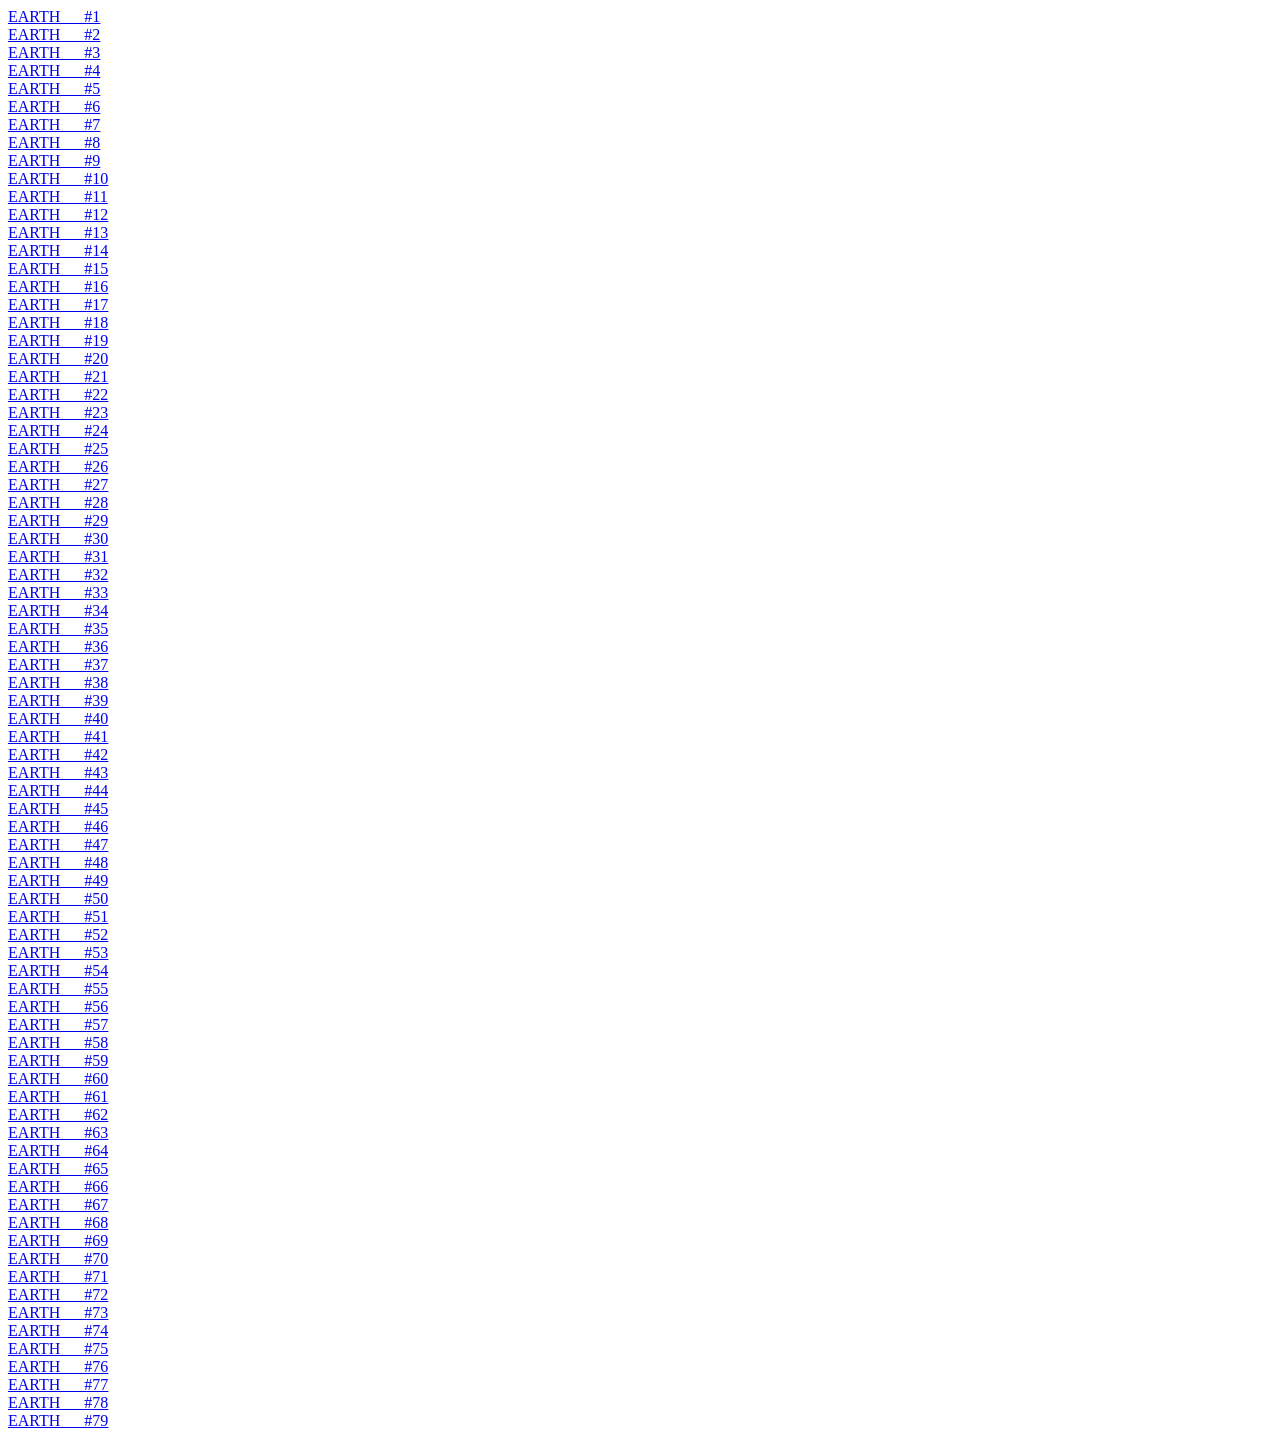
<file: hey/iphone/index.html>
<!doctype html>
<!--[if lte IE 8]>     <html class="ie ie8" lang="en"> <![endif]-->
<!--[if IE]>       <html class="ie" lang="en"> <![endif]-->
<!--[if !IE]><!--> <html class="not_ie" lang="en"> <!--<![endif]-->
<head>
	<meta http-equiv="Content-Type" content="text/html; charset=utf-8">
	<meta http-equiv="X-UA-Compatible" content="IE=edge" />

    <title>HELLO IPHONE</title>

    <!-- <link rel="shortcut icon" href="assets/img/favicon.ico" />
    <link rel="apple-touch-icon" href="assets/img/apple-touch-icon.png" /> -->

    <meta name="viewport" content="width=device-width, user-scalable=yes, initial-scale=1" />
</head>

<body>
	<div id="master">

		<a href="img/12171880026_a22d58aa8c_o.jpg">EARTH___#1</a><br />
		<a href="img/14058242287_80d241262b_o.jpg">EARTH___#2</a><br />
		<a href="img/20141102_TheWorld_Dubai.jpg">EARTH___#3</a><br />
		<a href="img/4corners.jpg">EARTH___#4</a><br />
		<a href="img/680677main1_Isaac.A2012237.1520.250m-673.jpg">EARTH___#5</a><br />
		<a href="img/King-Abdullah-Petroleum-Studies-and-Research-Center.jpg">EARTH___#6</a><br />
		<a href="img/WorldView-3 Satellite Image Airport Mapping.jpg">EARTH___#7</a><br />
		<a href="img/burningman_09_01_09.jpg">EARTH___#8</a><br />
		<a href="img/geoeye-1-burj-khalifa-dubai.jpg">EARTH___#9</a><br />
		<a href="img/geoeye-1-gobi-desert.jpg">EARTH___#10</a><br />
		<a href="img/geoeye-1-sahara-desert.jpg">EARTH___#11</a><br />
		<a href="img/ikonos-tadco-farms-saudi-arabia.jpg">EARTH___#12</a><br />
		<a href="img/quickbird-iran-tehran-azadi-tower.jpg">EARTH___#13</a><br />
		<a href="img/r1040_39_satellite_image_spot5_2.5m_rub_al_khali_yemen_2003.jpg">EARTH___#14</a><br />
		<a href="img/r1045_39_satellite_image_spot5_2.5m_hadhramaut_yemen_2006.jpg">EARTH___#15</a><br />
		<a href="img/r1050_39_satellite_image_spot5_2.5m_hadhramaut_yemen_2006_1.jpg">EARTH___#16</a><br />
		<a href="img/r1060_39_satellite_image_spot5_2.5m_orange_river_south_africa_2005.jpg">EARTH___#17</a><br />
		<a href="img/r1080_39_satellite_image_spot5_2.5m_darfur_sudan_2006.jpg">EARTH___#18</a><br />
		<a href="img/r1125_39_satellite_image_spot5_25m_arabia_desert_saudi_arabia_2006.jpg">EARTH___#19</a><br />
		<a href="img/r1135_39_satellite_image_spot5_25m_oman_2007.jpg">EARTH___#20</a><br />
		<a href="img/r1140_39_satellite_image_spot5_25m_al_wusta_oman_2007.jpg">EARTH___#21</a><br />
		<a href="img/r1160_39_satellite_image_spot5_25m_umm_al_samim_oman_2003 (1).jpg">EARTH___#22</a><br />
		<a href="img/r1195_39_satellite_image_spot5_2.5m_avhaz_iran_2004.jpg">EARTH___#23</a><br />
		<a href="img/r1215_39_satellite_image_spot5_2.5m_araucania_chile_2006.jpg">EARTH___#24</a><br />
		<a href="img/r1235_39_satellite_image_spot5_2.5m_akchar_mauritania_2004.jpg">EARTH___#25</a><br />
		<a href="img/r1255_39_satellite_image_spot5_2.5m_grand_erg_oriental_algeria_2007.jpg">EARTH___#26</a><br />
		<a href="img/r1270_39_satellite_image_spot5_2.5m_laguna_colorada_bolivia_2004.jpg">EARTH___#27</a><br />
		<a href="img/r1315_39_satellite_image_spot5_2.5m_geba_river_guinea-bissau_2002.jpg">EARTH___#28</a><br />
		<a href="img/r1320_39_satellite_image_spot5_25m_haradh_saudi_arabia_2003.jpg">EARTH___#29</a><br />
		<a href="img/r1385_39_satellite_image_spot5_2.5m_dasht_e_kavir_2006.jpg">EARTH___#30</a><br />
		<a href="img/r1400_39_satellite_image_spot5_2.5m_wadi_rum_jordan_2003.jpg">EARTH___#31</a><br />
		<a href="img/r1460_39_satellite_image_spot5_2.5m_barbuda_2006.jpg">EARTH___#32</a><br />
		<a href="img/r1500_39_satellite_image_spot5_2.5m_dakhla_desert_egypt_2007.jpg">EARTH___#33</a><br />
		<a href="img/r1510_39_satellite_image_spot4_esperance_desert_australia_2001.jpg">EARTH___#34</a><br />
		<a href="img/r1530_39_satellite_image_spot4_10m_sahara_mali_1999.jpg">EARTH___#35</a><br />
		<a href="img/r1545_39_satellite_image_spotmaps_2.5m_mexicali_mexico.jpg">EARTH___#36</a><br />
		<a href="img/r1560_39_satellite_image_spot4_10m_namib_desert_namibia_2000.jpg">EARTH___#37</a><br />
		<a href="img/r1570_39_satellite_image_spot2_20m_rub_al_khali_saudi_arabia_1995-2.jpg">EARTH___#38</a><br />
		<a href="img/r1570_39_satellite_image_spot2_20m_rub_al_khali_saudi_arabia_1995.jpg">EARTH___#39</a><br />
		<a href="img/r1580_39_satellite_image_spot5_5m_grisons_region_switzerland_2004.jpg">EARTH___#40</a><br />
		<a href="img/r1585_39_satellite_image_spot4_10m_maalhosmadulu_atoll_maldives_2000.jpg">EARTH___#41</a><br />
		<a href="img/r1650_39_satellite_image_spot1_20m_tchernobyl_ukraine_1986.jpg">EARTH___#42</a><br />
		<a href="img/r1660_39_satellite_image_spot4_10m_puyehue_volcano_chile_2011.jpg">EARTH___#43</a><br />
		<a href="img/r16680_39_satellite_image_spot6_uluru_australia_2012.jpg">EARTH___#44</a><br />
		<a href="img/r16692_39_satellite_image_spot6_gaborone_bostwana_2012-2.jpg">EARTH___#45</a><br />
		<a href="img/r1675_39_satellite_image_formosat-2_4m_nunavut_canada_2007.jpg">EARTH___#46</a><br />
		<a href="img/r19906_39_satellite_image_spot6_namib_desert_namibia_2013-2.jpg">EARTH___#47</a><br />
		<a href="img/r19961_39_satellite_image_spot6_lakes_ounianga_chad_2013-2-2.jpg">EARTH___#48</a><br />
		<a href="img/r19961_39_satellite_image_spot6_lakes_ounianga_chad_2013-2.jpg">EARTH___#49</a><br />
		<a href="img/r20048_39_satellite_image_spot6_bissagos_guineabissau_2013-2.jpg">EARTH___#50</a><br />
		<a href="img/r2063_39_satellite_image_deimos1_wadi_dawasir_saudi_arabia_2010.jpg">EARTH___#51</a><br />
		<a href="img/r24039_39_satellite_image_spot6_mount_nimba_ivory_coast_guinea_liberia_2013-2.jpg">EARTH___#52</a><br />
		<a href="img/r27098_39_satellite_image_pleiades_venise_italy_20130921-2.jpg">EARTH___#53</a><br />
		<a href="img/r34229_39_satellite_image_spot6_spitzberg_glacier_norway_2013.jpg">EARTH___#54</a><br />
		<a href="img/r4937_39_satellite_image_pleiades_mont-saint-michel_france_2012-2.jpg">EARTH___#55</a><br />
		<a href="img/r495_39_satellite_image_spot5_25m_amsterdam_netherlands_2002.jpg">EARTH___#56</a><br />
		<a href="img/r665_39_satellite_image_spot5_2.5m_sea_of_galilee_israel.jpg">EARTH___#57</a><br />
		<a href="img/r700_39_satellite_image_spot5_2.5m_zagros_mountains_iran_2002.jpg">EARTH___#58</a><br />
		<a href="img/r705_39_satellite_image_spot5_2.5m_mont_stmichel_france_2003.jpg">EARTH___#59</a><br />
		<a href="img/r715_39_satellite_image_spot5_2.5m_chott_melrhir_algeria_2004.jpg">EARTH___#60</a><br />
		<a href="img/r825_39_satellite_image_spot5_2.5m_everglades_national_park_united_states_2006.jpg">EARTH___#61</a><br />
		<a href="img/r855_39_satellite_image_spot5_2.5m_khufra_libya_2002.jpg">EARTH___#62</a><br />
		<a href="img/r860_39_satellite_image_spot5_2.5m_alberta_canada_2005.jpg">EARTH___#63</a><br />
		<a href="img/r870_39_satellite_image_spot5_25m_nazca_lines_peru_2002.jpg">EARTH___#64</a><br />
		<a href="img/r895_39_satellite_image_spot5_2.5m_al_humrah_united_arab_emirates_2003.jpg">EARTH___#65</a><br />
		<a href="img/r915_39_satellite_image_spot5_2.5m_salt_lake_united_states_2007.jpg">EARTH___#66</a><br />
		<a href="img/r920_39_satellite_image_spot5_2.5m_taklamakan_china_2004.jpg">EARTH___#67</a><br />
		<a href="img/r925_39_satellite_image_spot5_25m_arabian_peninsula_saudi_arabia_2006.jpg">EARTH___#68</a><br />
		<a href="img/r930_39_satellite_image_spot5_25m_namib_desert_namibia_2006.jpg">EARTH___#69</a><br />
		<a href="img/r950_39_satellite_image_spot5_2.5m_chott_el_djerid_tunisia_2005.jpg">EARTH___#70</a><br />
		<a href="img/r960_39_satellite_image_spot5_2.5m_vanderkloof_dams_south_africa_2005 (1).jpg">EARTH___#71</a><br />
		<a href="img/r970_39_satellite_image_spot5_2.5m_northern_cape_south_africa_2005-2.jpg">EARTH___#72</a><br />
		<a href="img/r970_39_satellite_image_spot5_2.5m_northern_cape_south_africa_2005.jpg">EARTH___#73</a><br />
		<a href="img/rapideye bahia brazil.jpg">EARTH___#74</a><br />
		<a href="img/satellite-image-kalahari-desert.jpg">EARTH___#75</a><br />
		<a href="img/saudiarabia_etm_2012017_lrg-1.jpg">EARTH___#76</a><br />
		<a href="img/worldview-2-burj-al-arab.jpg">EARTH___#77</a><br />
		<a href="img/worldview-2-burma-rangoon.jpg">EARTH___#78</a><br />
		<a href="img/worldview-2-gulf-of-mexico-clean-up.jpg">EARTH___#79</a><br />

		
	</div>


</body>

</html>
</file>
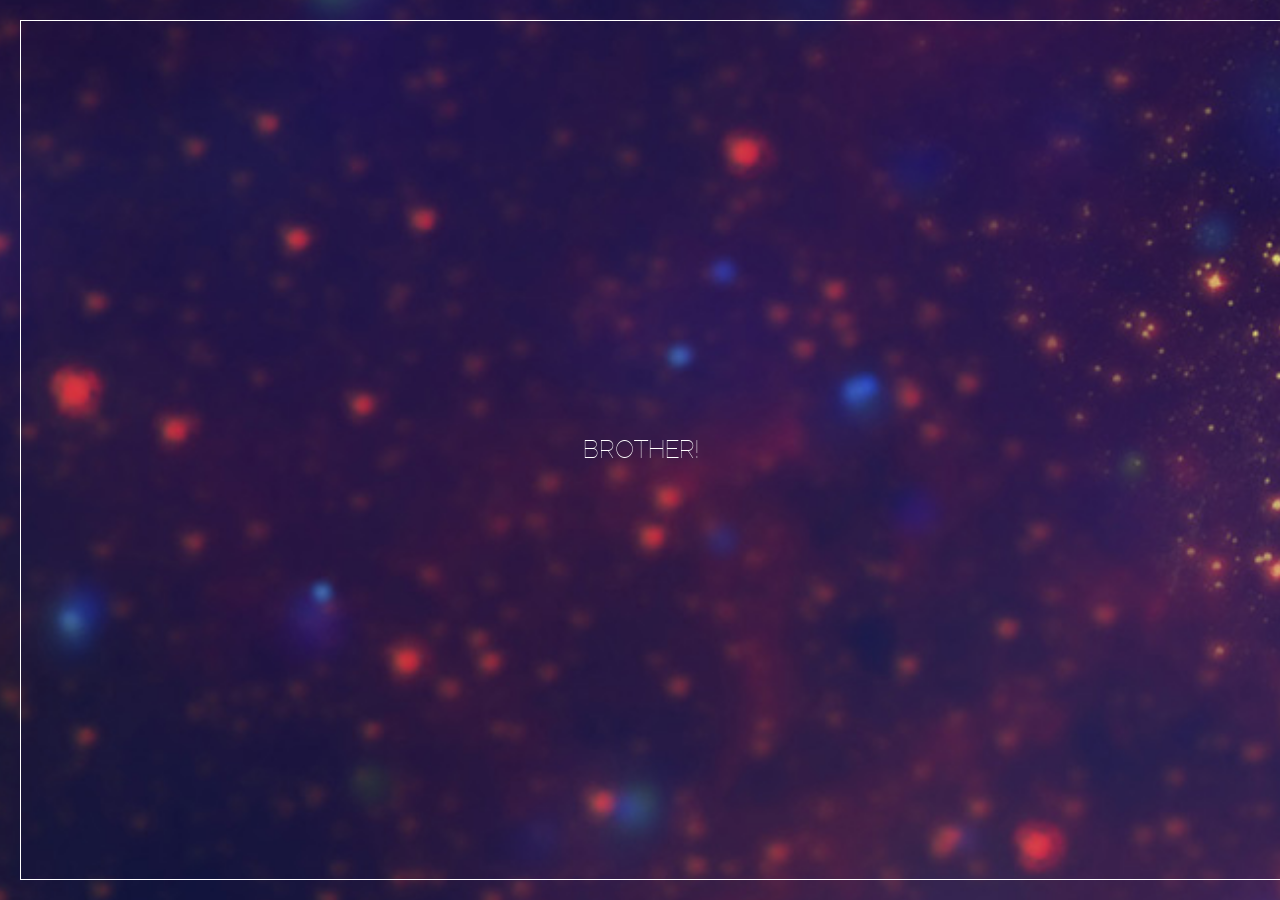
<file: happy/birthday/john/index.html>
﻿<!DOCTYPE html>
<html>
  <head>
    <!-- many thanks to robert w. stewart at torontographic.com for getting me started on the right foot here -->

    <meta content="text/html; charset=utf-8" http-equiv="Content-Type" />
    <meta name="viewport" content="width=device-width, user-scalable=no, initial-scale=1 maximum-scale=1.0" />  

    <title>YOU ARE 18 YEARS OLD HOLY SHIT</title>

    <link href="css/master.css" rel="stylesheet" type="text/css" />


    <script src="js/jquery-1.7.1.min.js" type="text/javascript"></script>
    <script src="js/jquery.parallaxSwipe.js" type="text/javascript"></script>

    <script type="text/javascript">

    var $tehWidth

      $(document).ready(function () {

        $tehWidth = $(window).width();

        

        

        $(document).bind("dragstart", function() { return false; });
       
        $(function() { 
          $("#parallax").parallaxSwipe( { HORIZ: true, LAYER:[.8,4.2], SPEED_SPRING:0.1 });
          // var layerWidth = $('#parallax').parallaxSwipe.getSize();
          var layerWidth = $tehWidth * 10

          $('#parallax .panel').css('width', function(){
            return $tehWidth
          })

          // $('#layer1').css('width',layerWidth);
          $('#layer2').css({
            'width': layerWidth
          })
        });
      });

    </script>
  </head>

  <body>

    <div class="container" id="top" onselectstart="return false;">
      <div id="parallax">

        <div class="panel text1">
          <div class="content">  
            <p>Brother!</p>
          </div>
        </div>

        <div class="panel text2">
          <div class="content">  
            <p>happy <span>birthday!</span></p>
          </div>
        </div>

        <div class="panel text3">
          <div class="content">  
            <p>I'm so very <span>glad</span> you were born</p>
          </div>
        </div>

        <div class="panel text4">
          <div class="content">  
            <p>I hope yours is a most <span>wonderful</span> birthday</p>
          </div>
        </div>

        <div class="panel text5">
          <div class="content">  
            <p>your <span>adventures</span> are just beginning</p>
          </div>
        </div>

        <div class="panel text6">
          <div class="content">  
            <p>they promise to be as daunting as they are <span>rewarding</span></p>
          </div>
        </div>

        <div class="panel text7">
          <div class="content">  
            <p>so I offer again this <span>word</span> of advice:</p>
          </div>
        </div>

        <div class="panel text8">
          <div class="content">  
            <p>who dares, <span>wins</span></p>
          </div>
        </div>

        <div class="panel text9">
          <div class="content">  
            <p>here's to many more, <span>old friend</span></p>
          </div>
        </div>

        <div class="panel text10">
          <div class="content">  
            <p>love, mike</p>
          </div>
        </div>
        
      </div>
    </div>

    <div class="container" onselectstart="return false;">
      <div id="layer2"></div>
    </div>



  </body>
</html>
</file>
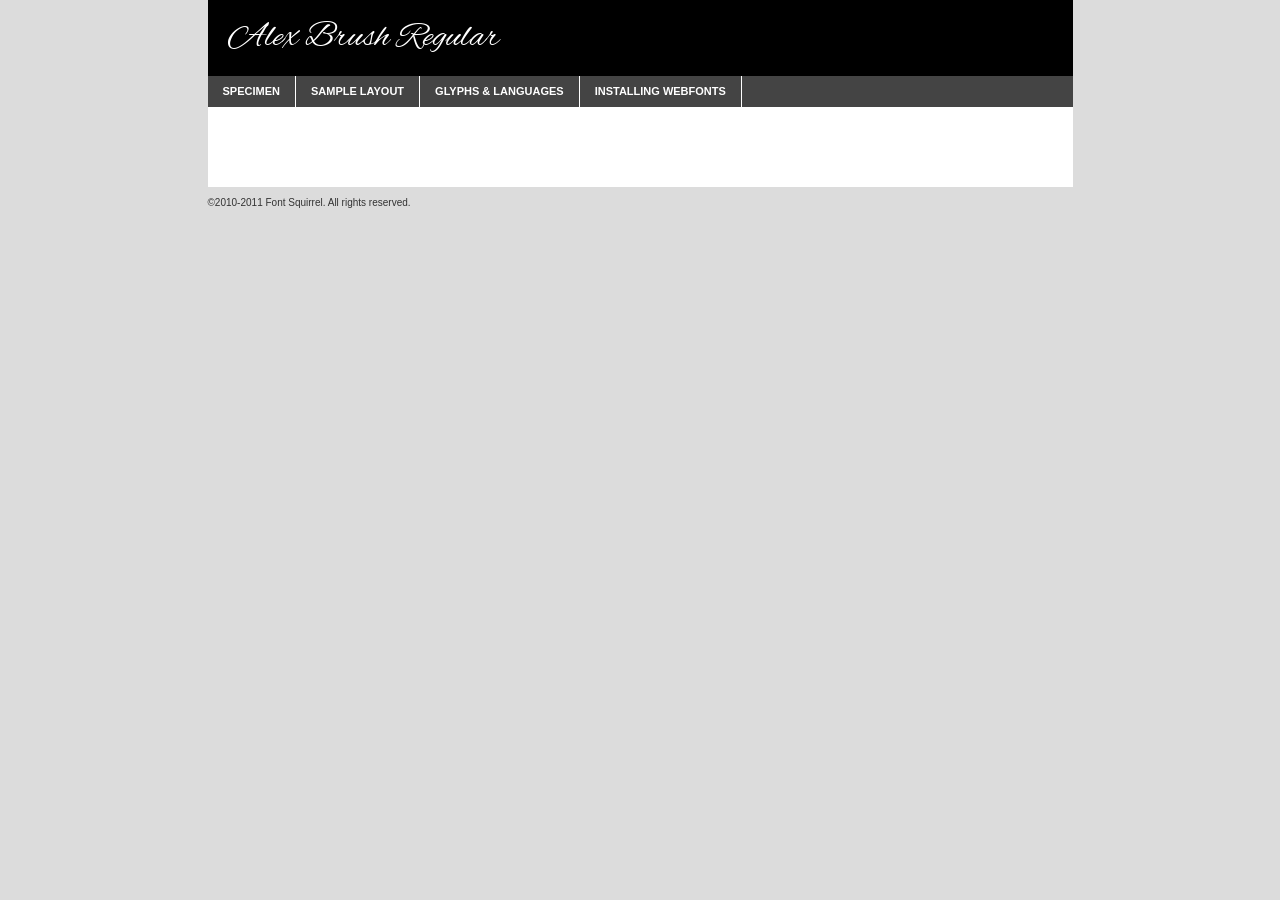
<file: carrier/type/alexbrush/alexbrush-regular-demo.html>
<!DOCTYPE html PUBLIC "-//W3C//DTD XHTML 1.0 Transitional//EN"
	"http://www.w3.org/TR/xhtml1/DTD/xhtml1-transitional.dtd">

<html xmlns="http://www.w3.org/1999/xhtml" xml:lang="en" lang="en">
<head>
	<meta http-equiv="Content-Type" content="text/html; charset=utf-8" />
	<script src="http://ajax.googleapis.com/ajax/libs/jquery/1.7.2/jquery.min.js" type="text/javascript" charset="utf-8"></script>
	<script src="specimen_files/easytabs.js" type="text/javascript" charset="utf-8"></script>
	<link rel="stylesheet" href="specimen_files/specimen_stylesheet.css" type="text/css" charset="utf-8" />
	<link rel="stylesheet" href="stylesheet.css" type="text/css" charset="utf-8" />

	<style type="text/css">
					body{
				font-family: 'alex_brushregular';
							}
		</style>

	<title>Alex Brush Regular Specimen</title>
	
	
	<script type="text/javascript" charset="utf-8">
		$(document).ready(function() {
			$('#container').easyTabs({defaultContent:1});
		});
	</script>
</head>

<body>
<div id="container">
	<div id="header">
		Alex Brush Regular	</div>
	<ul class="tabs">
		<li><a href="#specimen">Specimen</a></li>
		<li><a href="#layout">Sample Layout</a></li>
				<li><a href="#glyphs">Glyphs &amp; Languages</a></li>
		<li><a href="#installing">Installing Webfonts</a></li>
		
	</ul>
	
	<div id="main_content">

		
			<div id="specimen">
		
				<div class="section">
					<div class="grid12 firstcol">
						<div class="huge">AaBb</div>
					</div>
				</div>
		
				<div class="section">
					<div class="glyph_range">A&#x200B;B&#x200b;C&#x200b;D&#x200b;E&#x200b;F&#x200b;G&#x200b;H&#x200b;I&#x200b;J&#x200b;K&#x200b;L&#x200b;M&#x200b;N&#x200b;O&#x200b;P&#x200b;Q&#x200b;R&#x200b;S&#x200b;T&#x200b;U&#x200b;V&#x200b;W&#x200b;X&#x200b;Y&#x200b;Z&#x200b;a&#x200b;b&#x200b;c&#x200b;d&#x200b;e&#x200b;f&#x200b;g&#x200b;h&#x200b;i&#x200b;j&#x200b;k&#x200b;l&#x200b;m&#x200b;n&#x200b;o&#x200b;p&#x200b;q&#x200b;r&#x200b;s&#x200b;t&#x200b;u&#x200b;v&#x200b;w&#x200b;x&#x200b;y&#x200b;z&#x200b;1&#x200b;2&#x200b;3&#x200b;4&#x200b;5&#x200b;6&#x200b;7&#x200b;8&#x200b;9&#x200b;0&#x200b;&amp;&#x200b;.&#x200b;,&#x200b;?&#x200b;!&#x200b;&#64;&#x200b;(&#x200b;)&#x200b;#&#x200b;$&#x200b;%&#x200b;*&#x200b;+&#x200b;-&#x200b;=&#x200b;:&#x200b;;</div>
				</div>
				<div class="section">
					<div class="grid12 firstcol">
						<table class="sample_table">
							<tr><td>10</td><td class="size10">abcdefghijklmnopqrstuvwxyzABCDEFGHIJKLMNOPQRSTUVWXYZ0123456789abcdefghijklmnopqrstuvwxyzABCDEFGHIJKLMNOPQRSTUVWXYZ0123456789abcdefghijklmnopqrstuvwxyzABCDEFGHIJKLMNOPQRSTUVWXYZ</td></tr>
							<tr><td>11</td><td class="size11">abcdefghijklmnopqrstuvwxyzABCDEFGHIJKLMNOPQRSTUVWXYZ0123456789abcdefghijklmnopqrstuvwxyzABCDEFGHIJKLMNOPQRSTUVWXYZ0123456789abcdefghijklmnopqrstuvwxyzABCDEFGHIJKLMNOPQRSTUVWXYZ</td></tr>
							<tr><td>12</td><td class="size12">abcdefghijklmnopqrstuvwxyzABCDEFGHIJKLMNOPQRSTUVWXYZ0123456789abcdefghijklmnopqrstuvwxyzABCDEFGHIJKLMNOPQRSTUVWXYZ0123456789abcdefghijklmnopqrstuvwxyzABCDEFGHIJKLMNOPQRSTUVWXYZ</td></tr>
							<tr><td>13</td><td class="size13">abcdefghijklmnopqrstuvwxyzABCDEFGHIJKLMNOPQRSTUVWXYZ0123456789abcdefghijklmnopqrstuvwxyzABCDEFGHIJKLMNOPQRSTUVWXYZ0123456789abcdefghijklmnopqrstuvwxyzABCDEFGHIJKLMNOPQRSTUVWXYZ</td></tr>
							<tr><td>14</td><td class="size14">abcdefghijklmnopqrstuvwxyzABCDEFGHIJKLMNOPQRSTUVWXYZ0123456789abcdefghijklmnopqrstuvwxyzABCDEFGHIJKLMNOPQRSTUVWXYZ0123456789abcdefghijklmnopqrstuvwxyzABCDEFGHIJKLMNOPQRSTUVWXYZ</td></tr>
							<tr><td>16</td><td class="size16">abcdefghijklmnopqrstuvwxyzABCDEFGHIJKLMNOPQRSTUVWXYZ0123456789abcdefghijklmnopqrstuvwxyzABCDEFGHIJKLMNOPQRSTUVWXYZ</td></tr>
							<tr><td>18</td><td class="size18">abcdefghijklmnopqrstuvwxyzABCDEFGHIJKLMNOPQRSTUVWXYZ0123456789abcdefghijklmnopqrstuvwxyzABCDEFGHIJKLMNOPQRSTUVWXYZ</td></tr>
							<tr><td>20</td><td class="size20">abcdefghijklmnopqrstuvwxyzABCDEFGHIJKLMNOPQRSTUVWXYZ0123456789abcdefghijklmnopqrstuvwxyzABCDEFGHIJKLMNOPQRSTUVWXYZ</td></tr>
							<tr><td>24</td><td class="size24">abcdefghijklmnopqrstuvwxyzABCDEFGHIJKLMNOPQRSTUVWXYZ0123456789abcdefghijklmnopqrstuvwxyzABCDEFGHIJKLMNOPQRSTUVWXYZ</td></tr>
							<tr><td>30</td><td class="size30">abcdefghijklmnopqrstuvwxyzABCDEFGHIJKLMNOPQRSTUVWXYZ0123456789abcdefghijklmnopqrstuvwxyzABCDEFGHIJKLMNOPQRSTUVWXYZ</td></tr>
							<tr><td>36</td><td class="size36">abcdefghijklmnopqrstuvwxyzABCDEFGHIJKLMNOPQRSTUVWXYZ0123456789abcdefghijklmnopqrstuvwxyzABCDEFGHIJKLMNOPQRSTUVWXYZ</td></tr>
							<tr><td>48</td><td class="size48">abcdefghijklmnopqrstuvwxyzABCDEFGHIJKLMNOPQRSTUVWXYZ0123456789abcdefghijklmnopqrstuvwxyzABCDEFGHIJKLMNOPQRSTUVWXYZ</td></tr>
							<tr><td>60</td><td class="size60">abcdefghijklmnopqrstuvwxyzABCDEFGHIJKLMNOPQRSTUVWXYZ0123456789abcdefghijklmnopqrstuvwxyzABCDEFGHIJKLMNOPQRSTUVWXYZ</td></tr>
							<tr><td>72</td><td class="size72">abcdefghijklmnopqrstuvwxyzABCDEFGHIJKLMNOPQRSTUVWXYZ0123456789abcdefghijklmnopqrstuvwxyzABCDEFGHIJKLMNOPQRSTUVWXYZ</td></tr>
							<tr><td>90</td><td class="size90">abcdefghijklmnopqrstuvwxyzABCDEFGHIJKLMNOPQRSTUVWXYZ0123456789abcdefghijklmnopqrstuvwxyzABCDEFGHIJKLMNOPQRSTUVWXYZ</td></tr>
						</table>
				
					</div>
			
				</div>
		
		
		
								<div class="section" id="bodycomparison">


										<div id="xheight">
				<div class="fontbody">&#xE000;&#xE000;&#xE000;&#xE000;&#xE000;&#xE000;&#xE000;&#xE000;&#xE000;&#xE000;&#xE000;&#xE000;&#xE000;&#xE000;&#xE000;&#xE000;&#xE000;&#xE000;&#xE000;&#xE000;&#xE000;&#xE000;&#xE000;&#xE000;&#xE000;&#xE000;&#xE000;&#xE000;&#xE000;&#xE000;&#xE000;&#xE000;&#xE000;&#xE000;&#xE000;&#xE000;&#xE000;&#xE000;&#xE000;&#xE000;&#xE000;&#xE000;&#xE000;&#xE000;&#xE000;&#xE000;&#xE000;&#xE000;&#xE000;&#xE000;&#xE000;&#xE000;&#xE000;&#xE000;&#xE000;&#xE000;&#xE000;&#xE000;&#xE000;&#xE000;&#xE000;&#xE000;&#xE000;&#xE000;&#xE000;&#xE000;&#xE000;&#xE000;&#xE000;&#xE000;&#xE000;&#xE000;&#xE000;&#xE000;&#xE000;&#xE000;&#xE000;&#xE000;&#xE000;&#xE000;&#xE000;&#xE000;&#xE000;&#xE000;&#xE000;&#xE000;&#xE000;&#xE000;&#xE000;&#xE000;&#xE000;&#xE000;&#xE000;&#xE000;&#xE000;&#xE000;&#xE000;&#xE000;&#xE000;body</div><div class="arialbody">body</div><div class="verdanabody">body</div><div class="georgiabody">body</div></div>
										<div class="fontbody" style="z-index:1">
											body<span>Alex Brush Regular</span>
										</div>
										<div class="arialbody" style="z-index:1">
											body<span>Arial</span>
										</div>
										<div class="verdanabody" style="z-index:1">
											body<span>Verdana</span>
										</div>
										<div class="georgiabody" style="z-index:1">
											body<span>Georgia</span>
										</div>



								</div>
		
		
				<div class="section psample psample_row1" id="">
					
					<div class="grid2 firstcol">
						<p class="size10"><span>10.</span>Aenean lacinia bibendum nulla sed consectetur. Fusce dapibus, tellus ac cursus commodo, tortor mauris condimentum nibh, ut fermentum massa justo sit amet risus. Nullam id dolor id nibh ultricies vehicula ut id elit. Cum sociis natoque penatibus et magnis dis parturient montes, nascetur ridiculus mus. Nulla vitae elit libero, a pharetra augue.</p>
			
					</div>
					<div class="grid3">
						<p class="size11"><span>11.</span>Aenean lacinia bibendum nulla sed consectetur. Fusce dapibus, tellus ac cursus commodo, tortor mauris condimentum nibh, ut fermentum massa justo sit amet risus. Nullam id dolor id nibh ultricies vehicula ut id elit. Cum sociis natoque penatibus et magnis dis parturient montes, nascetur ridiculus mus. Nulla vitae elit libero, a pharetra augue.</p>
			
					</div>
					<div class="grid3">
						<p class="size12"><span>12.</span>Aenean lacinia bibendum nulla sed consectetur. Fusce dapibus, tellus ac cursus commodo, tortor mauris condimentum nibh, ut fermentum massa justo sit amet risus. Nullam id dolor id nibh ultricies vehicula ut id elit. Cum sociis natoque penatibus et magnis dis parturient montes, nascetur ridiculus mus. Nulla vitae elit libero, a pharetra augue.</p>
			
					</div>
					<div class="grid4">
						<p class="size13"><span>13.</span>Aenean lacinia bibendum nulla sed consectetur. Fusce dapibus, tellus ac cursus commodo, tortor mauris condimentum nibh, ut fermentum massa justo sit amet risus. Nullam id dolor id nibh ultricies vehicula ut id elit. Cum sociis natoque penatibus et magnis dis parturient montes, nascetur ridiculus mus. Nulla vitae elit libero, a pharetra augue.</p>
			
					</div>
					<div class="white_blend"></div>
					
				</div>
				<div class="section psample psample_row2" id="">
					<div class="grid3 firstcol">
						<p class="size14"><span>14.</span>Aenean lacinia bibendum nulla sed consectetur. Fusce dapibus, tellus ac cursus commodo, tortor mauris condimentum nibh, ut fermentum massa justo sit amet risus. Nullam id dolor id nibh ultricies vehicula ut id elit. Cum sociis natoque penatibus et magnis dis parturient montes, nascetur ridiculus mus. Nulla vitae elit libero, a pharetra augue.</p>
			
					</div>
					<div class="grid4">
						<p class="size16"><span>16.</span>Aenean lacinia bibendum nulla sed consectetur. Fusce dapibus, tellus ac cursus commodo, tortor mauris condimentum nibh, ut fermentum massa justo sit amet risus. Nullam id dolor id nibh ultricies vehicula ut id elit. Cum sociis natoque penatibus et magnis dis parturient montes, nascetur ridiculus mus. Nulla vitae elit libero, a pharetra augue.</p>
			
					</div>
					<div class="grid5">
						<p class="size18"><span>18.</span>Aenean lacinia bibendum nulla sed consectetur. Fusce dapibus, tellus ac cursus commodo, tortor mauris condimentum nibh, ut fermentum massa justo sit amet risus. Nullam id dolor id nibh ultricies vehicula ut id elit. Cum sociis natoque penatibus et magnis dis parturient montes, nascetur ridiculus mus. Nulla vitae elit libero, a pharetra augue.</p>
			
					</div>

					<div class="white_blend"></div>

				</div>
				
				<div class="section psample psample_row3" id="">
					<div class="grid5 firstcol">
						<p class="size20"><span>20.</span>Aenean lacinia bibendum nulla sed consectetur. Fusce dapibus, tellus ac cursus commodo, tortor mauris condimentum nibh, ut fermentum massa justo sit amet risus. Nullam id dolor id nibh ultricies vehicula ut id elit. Cum sociis natoque penatibus et magnis dis parturient montes, nascetur ridiculus mus. Nulla vitae elit libero, a pharetra augue.</p>
					</div>
					<div class="grid7">
						<p class="size24"><span>24.</span>Aenean lacinia bibendum nulla sed consectetur. Fusce dapibus, tellus ac cursus commodo, tortor mauris condimentum nibh, ut fermentum massa justo sit amet risus. Nullam id dolor id nibh ultricies vehicula ut id elit. Cum sociis natoque penatibus et magnis dis parturient montes, nascetur ridiculus mus. Nulla vitae elit libero, a pharetra augue.</p>
					</div>
					
					<div class="white_blend"></div>
					
				</div>
				
				<div class="section psample psample_row4" id="">
					<div class="grid12 firstcol">
						<p class="size30"><span>30.</span>Aenean lacinia bibendum nulla sed consectetur. Fusce dapibus, tellus ac cursus commodo, tortor mauris condimentum nibh, ut fermentum massa justo sit amet risus. Nullam id dolor id nibh ultricies vehicula ut id elit. Cum sociis natoque penatibus et magnis dis parturient montes, nascetur ridiculus mus. Nulla vitae elit libero, a pharetra augue.</p>
					</div>
					<div class="white_blend"></div>
					
				</div>
				
				
				
				<div class="section psample psample_row1 fullreverse">
					<div class="grid2 firstcol">
						<p class="size10"><span>10.</span>Aenean lacinia bibendum nulla sed consectetur. Fusce dapibus, tellus ac cursus commodo, tortor mauris condimentum nibh, ut fermentum massa justo sit amet risus. Nullam id dolor id nibh ultricies vehicula ut id elit. Cum sociis natoque penatibus et magnis dis parturient montes, nascetur ridiculus mus. Nulla vitae elit libero, a pharetra augue.</p>
			
					</div>
					<div class="grid3">
						<p class="size11"><span>11.</span>Aenean lacinia bibendum nulla sed consectetur. Fusce dapibus, tellus ac cursus commodo, tortor mauris condimentum nibh, ut fermentum massa justo sit amet risus. Nullam id dolor id nibh ultricies vehicula ut id elit. Cum sociis natoque penatibus et magnis dis parturient montes, nascetur ridiculus mus. Nulla vitae elit libero, a pharetra augue.</p>
			
					</div>
					<div class="grid3">
						<p class="size12"><span>12.</span>Aenean lacinia bibendum nulla sed consectetur. Fusce dapibus, tellus ac cursus commodo, tortor mauris condimentum nibh, ut fermentum massa justo sit amet risus. Nullam id dolor id nibh ultricies vehicula ut id elit. Cum sociis natoque penatibus et magnis dis parturient montes, nascetur ridiculus mus. Nulla vitae elit libero, a pharetra augue.</p>
			
					</div>
					<div class="grid4">
						<p class="size13"><span>13.</span>Aenean lacinia bibendum nulla sed consectetur. Fusce dapibus, tellus ac cursus commodo, tortor mauris condimentum nibh, ut fermentum massa justo sit amet risus. Nullam id dolor id nibh ultricies vehicula ut id elit. Cum sociis natoque penatibus et magnis dis parturient montes, nascetur ridiculus mus. Nulla vitae elit libero, a pharetra augue.</p>
			
					</div>
					<div class="black_blend"></div>
					
				</div>
				
				<div class="section psample psample_row2 fullreverse">
					<div class="grid3 firstcol">
						<p class="size14"><span>14.</span>Aenean lacinia bibendum nulla sed consectetur. Fusce dapibus, tellus ac cursus commodo, tortor mauris condimentum nibh, ut fermentum massa justo sit amet risus. Nullam id dolor id nibh ultricies vehicula ut id elit. Cum sociis natoque penatibus et magnis dis parturient montes, nascetur ridiculus mus. Nulla vitae elit libero, a pharetra augue.</p>
			
					</div>
					<div class="grid4">
						<p class="size16"><span>16.</span>Aenean lacinia bibendum nulla sed consectetur. Fusce dapibus, tellus ac cursus commodo, tortor mauris condimentum nibh, ut fermentum massa justo sit amet risus. Nullam id dolor id nibh ultricies vehicula ut id elit. Cum sociis natoque penatibus et magnis dis parturient montes, nascetur ridiculus mus. Nulla vitae elit libero, a pharetra augue.</p>
			
					</div>
					<div class="grid5">
						<p class="size18"><span>18.</span>Aenean lacinia bibendum nulla sed consectetur. Fusce dapibus, tellus ac cursus commodo, tortor mauris condimentum nibh, ut fermentum massa justo sit amet risus. Nullam id dolor id nibh ultricies vehicula ut id elit. Cum sociis natoque penatibus et magnis dis parturient montes, nascetur ridiculus mus. Nulla vitae elit libero, a pharetra augue.</p>
			
					</div>
					<div class="black_blend"></div>

				</div>
				
				<div class="section psample fullreverse psample_row3" id="">
					<div class="grid5 firstcol">
						<p class="size20"><span>20.</span>Aenean lacinia bibendum nulla sed consectetur. Fusce dapibus, tellus ac cursus commodo, tortor mauris condimentum nibh, ut fermentum massa justo sit amet risus. Nullam id dolor id nibh ultricies vehicula ut id elit. Cum sociis natoque penatibus et magnis dis parturient montes, nascetur ridiculus mus. Nulla vitae elit libero, a pharetra augue.</p>
					</div>
					<div class="grid7">
						<p class="size24"><span>24.</span>Aenean lacinia bibendum nulla sed consectetur. Fusce dapibus, tellus ac cursus commodo, tortor mauris condimentum nibh, ut fermentum massa justo sit amet risus. Nullam id dolor id nibh ultricies vehicula ut id elit. Cum sociis natoque penatibus et magnis dis parturient montes, nascetur ridiculus mus. Nulla vitae elit libero, a pharetra augue.</p>
					</div>
					
					<div class="black_blend"></div>
					
				</div>
				
				<div class="section psample fullreverse psample_row4" id="" style="border-bottom: 20px #000 solid;">
					<div class="grid12 firstcol">
						<p class="size30"><span>30.</span>Aenean lacinia bibendum nulla sed consectetur. Fusce dapibus, tellus ac cursus commodo, tortor mauris condimentum nibh, ut fermentum massa justo sit amet risus. Nullam id dolor id nibh ultricies vehicula ut id elit. Cum sociis natoque penatibus et magnis dis parturient montes, nascetur ridiculus mus. Nulla vitae elit libero, a pharetra augue.</p>
					</div>
					<div class="black_blend"></div>
					
				</div>
				
				
				
				
			</div>
			
			<div id="layout">
				
				<div class="section">
					
					<div class="grid12 firstcol">
						<h1>Lorem Ipsum Dolor</h1>
						<h2>Etiam porta sem malesuada magna mollis euismod</h2>
						
						<p class="byline">By <a href="#link">Aenean Lacinia</a></p>
					</div>
				</div>
				<div class="section">
					<div class="grid8 firstcol">
						<p class="large">Donec sed odio dui. Morbi leo risus, porta ac consectetur ac, vestibulum at eros. Fusce dapibus, tellus ac cursus commodo, tortor mauris condimentum nibh, ut fermentum massa justo sit amet risus. </p>

						
						<h3>Pellentesque ornare sem</h3>

						<p>Maecenas sed diam eget risus varius blandit sit amet non magna. Maecenas faucibus mollis interdum. Donec ullamcorper nulla non metus auctor fringilla. Nullam id dolor id nibh ultricies vehicula ut id elit. Nullam id dolor id nibh ultricies vehicula ut id elit. </p>

						<p>Aenean eu leo quam. Pellentesque ornare sem lacinia quam venenatis vestibulum. Lorem ipsum dolor sit amet, consectetur adipiscing elit. Cum sociis natoque penatibus et magnis dis parturient montes, nascetur ridiculus mus. </p>

						<p>Nulla vitae elit libero, a pharetra augue. Praesent commodo cursus magna, vel scelerisque nisl consectetur et. Aenean lacinia bibendum nulla sed consectetur. </p>

						<p>Nullam quis risus eget urna mollis ornare vel eu leo. Nullam quis risus eget urna mollis ornare vel eu leo. Maecenas sed diam eget risus varius blandit sit amet non magna. Donec ullamcorper nulla non metus auctor fringilla. </p>

						<h3>Cras mattis consectetur</h3>

						<p>Aenean eu leo quam. Pellentesque ornare sem lacinia quam venenatis vestibulum. Aenean lacinia bibendum nulla sed consectetur. Integer posuere erat a ante venenatis dapibus posuere velit aliquet. Cras mattis consectetur purus sit amet fermentum. </p>

						<p>Nullam id dolor id nibh ultricies vehicula ut id elit. Nullam quis risus eget urna mollis ornare vel eu leo. Cras mattis consectetur purus sit amet fermentum.</p>
					</div>
					
					<div class="grid4 sidebar">
						
						<div class="box reverse">
							<p class="last">Nullam quis risus eget urna mollis ornare vel eu leo. Donec ullamcorper nulla non metus auctor fringilla. Cras mattis consectetur purus sit amet fermentum. Sed posuere consectetur est at lobortis. Lorem ipsum dolor sit amet, consectetur adipiscing elit. </p>
						</div>
						
						<p class="caption">Maecenas sed diam eget risus varius.</p>

						<p>Vestibulum id ligula porta felis euismod semper. Integer posuere erat a ante venenatis dapibus posuere velit aliquet. Vestibulum id ligula porta felis euismod semper. Sed posuere consectetur est at lobortis. Maecenas sed diam eget risus varius blandit sit amet non magna. Fusce dapibus, tellus ac cursus commodo, tortor mauris condimentum nibh, ut fermentum massa justo sit amet risus. </p>

					

						<p>Duis mollis, est non commodo luctus, nisi erat porttitor ligula, eget lacinia odio sem nec elit. Aenean lacinia bibendum nulla sed consectetur. Vivamus sagittis lacus vel augue laoreet rutrum faucibus dolor auctor. Aenean lacinia bibendum nulla sed consectetur. Nullam quis risus eget urna mollis ornare vel eu leo. </p>

						<p>Praesent commodo cursus magna, vel scelerisque nisl consectetur et. Donec ullamcorper nulla non metus auctor fringilla. Maecenas faucibus mollis interdum. Fusce dapibus, tellus ac cursus commodo, tortor mauris condimentum nibh, ut fermentum massa justo sit amet risus. </p>

					</div>
				</div>
				
			</div>


			



		<div id="glyphs">
			<div class="section">
				<div class="grid12 firstcol">
			
				<h1>Language Support</h1>
				<p>The subset of Alex Brush Regular in this kit supports the following languages:<br />
			
					Albanian, Basque, Breton, Chamorro, Danish, Dutch, English, Faroese, Finnish, French, Frisian, Galician, German, Icelandic, Italian, Malagasy, Norwegian, Portuguese, Spanish, Swedish				</p>
				<h1>Glyph Chart</h1>
				<p>The subset of Alex Brush Regular in this kit includes all the glyphs listed below. Unicode entities are included above each glyph to help you insert individual characters into your layout.</p>
				<div id="glyph_chart">
			
																														 <div><p>&amp;#13;</p>&#13;</div>
																				 <div><p>&amp;#32;</p>&#32;</div>
																				 <div><p>&amp;#33;</p>&#33;</div>
																				 <div><p>&amp;#34;</p>&#34;</div>
																				 <div><p>&amp;#35;</p>&#35;</div>
																				 <div><p>&amp;#36;</p>&#36;</div>
																				 <div><p>&amp;#37;</p>&#37;</div>
																				 <div><p>&amp;#38;</p>&#38;</div>
																				 <div><p>&amp;#39;</p>&#39;</div>
																				 <div><p>&amp;#40;</p>&#40;</div>
																				 <div><p>&amp;#41;</p>&#41;</div>
																				 <div><p>&amp;#42;</p>&#42;</div>
																				 <div><p>&amp;#43;</p>&#43;</div>
																				 <div><p>&amp;#44;</p>&#44;</div>
																				 <div><p>&amp;#45;</p>&#45;</div>
																				 <div><p>&amp;#46;</p>&#46;</div>
																				 <div><p>&amp;#47;</p>&#47;</div>
																				 <div><p>&amp;#48;</p>&#48;</div>
																				 <div><p>&amp;#49;</p>&#49;</div>
																				 <div><p>&amp;#50;</p>&#50;</div>
																				 <div><p>&amp;#51;</p>&#51;</div>
																				 <div><p>&amp;#52;</p>&#52;</div>
																				 <div><p>&amp;#53;</p>&#53;</div>
																				 <div><p>&amp;#54;</p>&#54;</div>
																				 <div><p>&amp;#55;</p>&#55;</div>
																				 <div><p>&amp;#56;</p>&#56;</div>
																				 <div><p>&amp;#57;</p>&#57;</div>
																				 <div><p>&amp;#58;</p>&#58;</div>
																				 <div><p>&amp;#59;</p>&#59;</div>
																				 <div><p>&amp;#60;</p>&#60;</div>
																				 <div><p>&amp;#61;</p>&#61;</div>
																				 <div><p>&amp;#62;</p>&#62;</div>
																				 <div><p>&amp;#63;</p>&#63;</div>
																				 <div><p>&amp;#64;</p>&#64;</div>
																				 <div><p>&amp;#65;</p>&#65;</div>
																				 <div><p>&amp;#66;</p>&#66;</div>
																				 <div><p>&amp;#67;</p>&#67;</div>
																				 <div><p>&amp;#68;</p>&#68;</div>
																				 <div><p>&amp;#69;</p>&#69;</div>
																				 <div><p>&amp;#70;</p>&#70;</div>
																				 <div><p>&amp;#71;</p>&#71;</div>
																				 <div><p>&amp;#72;</p>&#72;</div>
																				 <div><p>&amp;#73;</p>&#73;</div>
																				 <div><p>&amp;#74;</p>&#74;</div>
																				 <div><p>&amp;#75;</p>&#75;</div>
																				 <div><p>&amp;#76;</p>&#76;</div>
																				 <div><p>&amp;#77;</p>&#77;</div>
																				 <div><p>&amp;#78;</p>&#78;</div>
																				 <div><p>&amp;#79;</p>&#79;</div>
																				 <div><p>&amp;#80;</p>&#80;</div>
																				 <div><p>&amp;#81;</p>&#81;</div>
																				 <div><p>&amp;#82;</p>&#82;</div>
																				 <div><p>&amp;#83;</p>&#83;</div>
																				 <div><p>&amp;#84;</p>&#84;</div>
																				 <div><p>&amp;#85;</p>&#85;</div>
																				 <div><p>&amp;#86;</p>&#86;</div>
																				 <div><p>&amp;#87;</p>&#87;</div>
																				 <div><p>&amp;#88;</p>&#88;</div>
																				 <div><p>&amp;#89;</p>&#89;</div>
																				 <div><p>&amp;#90;</p>&#90;</div>
																				 <div><p>&amp;#91;</p>&#91;</div>
																				 <div><p>&amp;#92;</p>&#92;</div>
																				 <div><p>&amp;#93;</p>&#93;</div>
																				 <div><p>&amp;#94;</p>&#94;</div>
																				 <div><p>&amp;#95;</p>&#95;</div>
																				 <div><p>&amp;#96;</p>&#96;</div>
																				 <div><p>&amp;#97;</p>&#97;</div>
																				 <div><p>&amp;#98;</p>&#98;</div>
																				 <div><p>&amp;#99;</p>&#99;</div>
																				 <div><p>&amp;#100;</p>&#100;</div>
																				 <div><p>&amp;#101;</p>&#101;</div>
																				 <div><p>&amp;#102;</p>&#102;</div>
																				 <div><p>&amp;#103;</p>&#103;</div>
																				 <div><p>&amp;#104;</p>&#104;</div>
																				 <div><p>&amp;#105;</p>&#105;</div>
																				 <div><p>&amp;#106;</p>&#106;</div>
																				 <div><p>&amp;#107;</p>&#107;</div>
																				 <div><p>&amp;#108;</p>&#108;</div>
																				 <div><p>&amp;#109;</p>&#109;</div>
																				 <div><p>&amp;#110;</p>&#110;</div>
																				 <div><p>&amp;#111;</p>&#111;</div>
																				 <div><p>&amp;#112;</p>&#112;</div>
																				 <div><p>&amp;#113;</p>&#113;</div>
																				 <div><p>&amp;#114;</p>&#114;</div>
																				 <div><p>&amp;#115;</p>&#115;</div>
																				 <div><p>&amp;#116;</p>&#116;</div>
																				 <div><p>&amp;#117;</p>&#117;</div>
																				 <div><p>&amp;#118;</p>&#118;</div>
																				 <div><p>&amp;#119;</p>&#119;</div>
																				 <div><p>&amp;#120;</p>&#120;</div>
																				 <div><p>&amp;#121;</p>&#121;</div>
																				 <div><p>&amp;#122;</p>&#122;</div>
																				 <div><p>&amp;#123;</p>&#123;</div>
																				 <div><p>&amp;#124;</p>&#124;</div>
																				 <div><p>&amp;#125;</p>&#125;</div>
																				 <div><p>&amp;#126;</p>&#126;</div>
																				 <div><p>&amp;#160;</p>&#160;</div>
																				 <div><p>&amp;#161;</p>&#161;</div>
																				 <div><p>&amp;#162;</p>&#162;</div>
																				 <div><p>&amp;#163;</p>&#163;</div>
																				 <div><p>&amp;#164;</p>&#164;</div>
																				 <div><p>&amp;#165;</p>&#165;</div>
																				 <div><p>&amp;#166;</p>&#166;</div>
																				 <div><p>&amp;#167;</p>&#167;</div>
																				 <div><p>&amp;#168;</p>&#168;</div>
																				 <div><p>&amp;#169;</p>&#169;</div>
																				 <div><p>&amp;#170;</p>&#170;</div>
																				 <div><p>&amp;#171;</p>&#171;</div>
																				 <div><p>&amp;#172;</p>&#172;</div>
																				 <div><p>&amp;#173;</p>&#173;</div>
																				 <div><p>&amp;#174;</p>&#174;</div>
																				 <div><p>&amp;#175;</p>&#175;</div>
																				 <div><p>&amp;#176;</p>&#176;</div>
																				 <div><p>&amp;#177;</p>&#177;</div>
																				 <div><p>&amp;#178;</p>&#178;</div>
																				 <div><p>&amp;#179;</p>&#179;</div>
																				 <div><p>&amp;#180;</p>&#180;</div>
																				 <div><p>&amp;#181;</p>&#181;</div>
																				 <div><p>&amp;#182;</p>&#182;</div>
																				 <div><p>&amp;#183;</p>&#183;</div>
																				 <div><p>&amp;#184;</p>&#184;</div>
																				 <div><p>&amp;#185;</p>&#185;</div>
																				 <div><p>&amp;#186;</p>&#186;</div>
																				 <div><p>&amp;#187;</p>&#187;</div>
																				 <div><p>&amp;#188;</p>&#188;</div>
																				 <div><p>&amp;#189;</p>&#189;</div>
																				 <div><p>&amp;#190;</p>&#190;</div>
																				 <div><p>&amp;#191;</p>&#191;</div>
																				 <div><p>&amp;#192;</p>&#192;</div>
																				 <div><p>&amp;#193;</p>&#193;</div>
																				 <div><p>&amp;#194;</p>&#194;</div>
																				 <div><p>&amp;#195;</p>&#195;</div>
																				 <div><p>&amp;#196;</p>&#196;</div>
																				 <div><p>&amp;#197;</p>&#197;</div>
																				 <div><p>&amp;#198;</p>&#198;</div>
																				 <div><p>&amp;#199;</p>&#199;</div>
																				 <div><p>&amp;#200;</p>&#200;</div>
																				 <div><p>&amp;#201;</p>&#201;</div>
																				 <div><p>&amp;#202;</p>&#202;</div>
																				 <div><p>&amp;#203;</p>&#203;</div>
																				 <div><p>&amp;#204;</p>&#204;</div>
																				 <div><p>&amp;#205;</p>&#205;</div>
																				 <div><p>&amp;#206;</p>&#206;</div>
																				 <div><p>&amp;#207;</p>&#207;</div>
																				 <div><p>&amp;#208;</p>&#208;</div>
																				 <div><p>&amp;#209;</p>&#209;</div>
																				 <div><p>&amp;#210;</p>&#210;</div>
																				 <div><p>&amp;#211;</p>&#211;</div>
																				 <div><p>&amp;#212;</p>&#212;</div>
																				 <div><p>&amp;#213;</p>&#213;</div>
																				 <div><p>&amp;#214;</p>&#214;</div>
																				 <div><p>&amp;#215;</p>&#215;</div>
																				 <div><p>&amp;#216;</p>&#216;</div>
																				 <div><p>&amp;#217;</p>&#217;</div>
																				 <div><p>&amp;#218;</p>&#218;</div>
																				 <div><p>&amp;#219;</p>&#219;</div>
																				 <div><p>&amp;#220;</p>&#220;</div>
																				 <div><p>&amp;#221;</p>&#221;</div>
																				 <div><p>&amp;#222;</p>&#222;</div>
																				 <div><p>&amp;#223;</p>&#223;</div>
																				 <div><p>&amp;#224;</p>&#224;</div>
																				 <div><p>&amp;#225;</p>&#225;</div>
																				 <div><p>&amp;#226;</p>&#226;</div>
																				 <div><p>&amp;#227;</p>&#227;</div>
																				 <div><p>&amp;#228;</p>&#228;</div>
																				 <div><p>&amp;#229;</p>&#229;</div>
																				 <div><p>&amp;#230;</p>&#230;</div>
																				 <div><p>&amp;#231;</p>&#231;</div>
																				 <div><p>&amp;#232;</p>&#232;</div>
																				 <div><p>&amp;#233;</p>&#233;</div>
																				 <div><p>&amp;#234;</p>&#234;</div>
																				 <div><p>&amp;#235;</p>&#235;</div>
																				 <div><p>&amp;#236;</p>&#236;</div>
																				 <div><p>&amp;#237;</p>&#237;</div>
																				 <div><p>&amp;#238;</p>&#238;</div>
																				 <div><p>&amp;#239;</p>&#239;</div>
																				 <div><p>&amp;#240;</p>&#240;</div>
																				 <div><p>&amp;#241;</p>&#241;</div>
																				 <div><p>&amp;#242;</p>&#242;</div>
																				 <div><p>&amp;#243;</p>&#243;</div>
																				 <div><p>&amp;#244;</p>&#244;</div>
																				 <div><p>&amp;#245;</p>&#245;</div>
																				 <div><p>&amp;#246;</p>&#246;</div>
																				 <div><p>&amp;#247;</p>&#247;</div>
																				 <div><p>&amp;#248;</p>&#248;</div>
																				 <div><p>&amp;#249;</p>&#249;</div>
																				 <div><p>&amp;#250;</p>&#250;</div>
																				 <div><p>&amp;#251;</p>&#251;</div>
																				 <div><p>&amp;#252;</p>&#252;</div>
																				 <div><p>&amp;#253;</p>&#253;</div>
																				 <div><p>&amp;#254;</p>&#254;</div>
																				 <div><p>&amp;#255;</p>&#255;</div>
																				 <div><p>&amp;#338;</p>&#338;</div>
																				 <div><p>&amp;#339;</p>&#339;</div>
																				 <div><p>&amp;#376;</p>&#376;</div>
																				 <div><p>&amp;#710;</p>&#710;</div>
																				 <div><p>&amp;#732;</p>&#732;</div>
																				 <div><p>&amp;#8192;</p>&#8192;</div>
																				 <div><p>&amp;#8193;</p>&#8193;</div>
																				 <div><p>&amp;#8194;</p>&#8194;</div>
																				 <div><p>&amp;#8195;</p>&#8195;</div>
																				 <div><p>&amp;#8196;</p>&#8196;</div>
																				 <div><p>&amp;#8197;</p>&#8197;</div>
																				 <div><p>&amp;#8198;</p>&#8198;</div>
																				 <div><p>&amp;#8199;</p>&#8199;</div>
																				 <div><p>&amp;#8200;</p>&#8200;</div>
																				 <div><p>&amp;#8201;</p>&#8201;</div>
																				 <div><p>&amp;#8202;</p>&#8202;</div>
																				 <div><p>&amp;#8208;</p>&#8208;</div>
																				 <div><p>&amp;#8209;</p>&#8209;</div>
																				 <div><p>&amp;#8210;</p>&#8210;</div>
																				 <div><p>&amp;#8211;</p>&#8211;</div>
																				 <div><p>&amp;#8212;</p>&#8212;</div>
																				 <div><p>&amp;#8216;</p>&#8216;</div>
																				 <div><p>&amp;#8217;</p>&#8217;</div>
																				 <div><p>&amp;#8218;</p>&#8218;</div>
																				 <div><p>&amp;#8220;</p>&#8220;</div>
																				 <div><p>&amp;#8221;</p>&#8221;</div>
																				 <div><p>&amp;#8222;</p>&#8222;</div>
																				 <div><p>&amp;#8226;</p>&#8226;</div>
																				 <div><p>&amp;#8230;</p>&#8230;</div>
																				 <div><p>&amp;#8239;</p>&#8239;</div>
																				 <div><p>&amp;#8249;</p>&#8249;</div>
																				 <div><p>&amp;#8250;</p>&#8250;</div>
																				 <div><p>&amp;#8287;</p>&#8287;</div>
																				 <div><p>&amp;#8364;</p>&#8364;</div>
																				 <div><p>&amp;#8482;</p>&#8482;</div>
																				 <div><p>&amp;#57344;</p>&#57344;</div>
																				 <div><p>&amp;#64257;</p>&#64257;</div>
																				 <div><p>&amp;#64258;</p>&#64258;</div>
																												</div>	
				</div>
		
		
			</div>
		</div>
		
		
		<div id="specs">
			
		</div>
	
		<div id="installing">
			<div class="section">
				<div class="grid7 firstcol">
					<h1>Installing Webfonts</h1>
					
					<p>Webfonts are supported by all major browser platforms but not all in the same way. There are currently four different font formats that must be included in order to target all browsers. This includes TTF, WOFF, EOT and SVG.</p>
					
					<h2>1. Upload your webfonts</h2>
					<p>You must upload your webfont kit to your website. They should be in or near the same directory as your CSS files.</p>
					
					<h2>2. Include the webfont stylesheet</h2>
					<p>A special CSS @font-face declaration helps the various browsers select the appropriate font it needs without causing you a bunch of headaches. Learn more about this syntax by reading the <a href="http://www.fontspring.com/blog/further-hardening-of-the-bulletproof-syntax">Fontspring blog post</a> about it. The code for it is as follows:</p>


<code>
@font-face{ 
	font-family: 'MyWebFont';
	src: url('WebFont.eot');
	src: url('WebFont.eot?#iefix') format('embedded-opentype'),
	     url('WebFont.woff') format('woff'),
	     url('WebFont.ttf') format('truetype'),
	     url('WebFont.svg#webfont') format('svg');
}
</code>

	<p>We've already gone ahead and generated the code for you. All you have to do is link to the stylesheet in your HTML, like this:</p>
	<code>&lt;link rel=&quot;stylesheet&quot; href=&quot;stylesheet.css&quot; type=&quot;text/css&quot; charset=&quot;utf-8&quot; /&gt;</code>

					<h2>3. Modify your own stylesheet</h2>
					<p>To take advantage of your new fonts, you must tell your stylesheet to use them. Look at the original @font-face declaration above and find the property called "font-family." The name linked there will be what you use to reference the font. Prepend that webfont name to the font stack in the "font-family" property, inside the selector you want to change. For example:</p>
<code>p { font-family: 'WebFont', Arial, sans-serif; }</code>

<h2>4. Test</h2>
<p>Getting webfonts to work cross-browser <em>can</em> be tricky. Use the information in the sidebar to help you if you find that fonts aren't loading in a particular browser.</p>
				</div>
				
				<div class="grid5 sidebar">
					<div class="box">
						<h2>Troubleshooting<br />Font-Face Problems</h2>
						<p>Having trouble getting your webfonts to load in your new website? Here are some tips to sort out what might be the problem.</p>

						<h3>Fonts not showing in any browser</h3>

						<p>This sounds like you need to work on the plumbing. You either did not upload the fonts to the correct directory, or you did not link the fonts properly in the CSS. If you've confirmed that all this is correct and you still have a problem, take a look at your .htaccess file and see if requests are getting intercepted.</p>

						<h3>Fonts not loading in iPhone or iPad</h3>

						<p>The most common problem here is that you are serving the fonts from an IIS server. IIS refuses to serve files that have unknown MIME types. If that is the case, you must set the MIME type for SVG to "image/svg+xml" in the server settings. Follow these instructions from Microsoft if you need help.</p>

						<h3>Fonts not loading in Firefox</h3>

						<p>The primary reason for this failure? You are still using a version Firefox older than 3.5. So upgrade already! If that isn't it, then you are very likely serving fonts from a different domain. Firefox requires that all font assets be served from the same domain. Lastly it is possible that you need to add WOFF to your list of MIME types (if you are serving via IIS.)</p>

						<h3>Fonts not loading in IE</h3>

						<p>Are you looking at Internet Explorer on an actual Windows machine or are you cheating by using a service like Adobe BrowserLab? Many of these screenshot services do not render @font-face for IE. Best to test it on a real machine.</p>

						<h3>Fonts not loading in IE9</h3>

						<p>IE9, like Firefox, requires that fonts be served from the same domain as the website. Make sure that is the case.</p>
					</div>
				</div>
			</div>
			
		</div>
	
	</div>
	<div id="footer">
		<p>&copy;2010-2011 Font Squirrel. All rights reserved.</p>
	</div>
</div>
</body>
</html>
</file>
<file: happy/birthday/john/css/master.css>
@font-face {
  font-family: 'josefin_slabthin';
  src: url('../type/josefinslab-thin-webfont.eot');
  src: url('../type/josefinslab-thin-webfont.eot?#iefix') format('embedded-opentype'), url('../type/josefinslab-thin-webfont.woff2') format('woff2'), url('../type/josefinslab-thin-webfont.woff') format('woff'), url('../type/josefinslab-thin-webfont.ttf') format('truetype'), url('../type/josefinslab-thin-webfont.svg#josefin_slabthin') format('svg');
  font-weight: normal;
  font-style: normal;
}
@font-face {
  font-family: 'ralewaythin';
  src: url('../type/raleway_thin-webfont.eot');
  src: url('../type/raleway_thin-webfont.eot?#iefix') format('embedded-opentype'), url('../type/raleway_thin-webfont.woff2') format('woff2'), url('../type/raleway_thin-webfont.woff') format('woff'), url('../type/raleway_thin-webfont.ttf') format('truetype'), url('../type/raleway_thin-webfont.svg#ralewaythin') format('svg');
  font-weight: normal;
  font-style: normal;
}
*,
*:before,
*:after {
  -webkit-box-sizing: border-box;
  -moz-box-sizing: border-box;
  box-sizing: border-box;
}
body {
  margin: 0px;
  padding: 0px;
  line-height: 1.5;
  font-family: ralewaythin;
  color: white;
  font-size: 25px;
  line-height: 40px;
  text-transform: uppercase;
  text-align: center;
}
.container {
  position: absolute;
  left: 0px;
  right: 0px;
  margin: 0px auto 0px auto;
  padding: 0px;
  top: 0px;
  width: 100%;
  height: 100%;
  background-color: #e6e6e6;
  overflow: hidden;
}
#parallax {
  -webkit-user-select: none;
  -moz-user-select: none;
  position: absolute;
  height: 100%;
  background-color: transparent;
  cursor: move;
  z-index: 4;
}
.panel {
  position: relative;
  float: left;
  margin: 0px;
  padding: 0px;
  width: 900px;
  height: 100%;
  display: table;
  background-color: transparent;
  padding: 20px;
}
.panel .content {
  display: table-cell;
  vertical-align: middle;
  position: relative;
  width: 100%;
  padding: 0 20px;
  border-top: 1px white solid;
  border-bottom: 1px white solid;
}
.panel .content span {
  display: block;
  font-family: josefin_slabthin;
  font-size: 50px;
  line-height: 55px;
  padding-top: 5px;
}
.text1:before,
.text1:after {
  content: '';
  position: absolute;
  width: 20px;
  height: 1px;
  background-color: white;
  right: 1px;
}
.text1:before {
  top: 20px;
}
.text1:after {
  bottom: 20px;
}
.text1 .content:before {
  content: '';
  height: 100%;
  width: 1px;
  background-color: white;
  position: absolute;
  top: 0;
  left: 0;
}
.text2:before,
.text3:before,
.text4:before,
.text5:before,
.text6:before,
.text7:before,
.text8:before,
.text9:before,
.text2:after,
.text3:after,
.text4:after,
.text5:after,
.text6:after,
.text7:after,
.text8:after,
.text9:after {
  content: '';
  position: absolute;
  width: 22px;
  height: 1px;
  background-color: white;
  left: -1px;
}
.text2:before,
.text3:before,
.text4:before,
.text5:before,
.text6:before,
.text7:before,
.text8:before,
.text9:before {
  top: 20px;
}
.text2:after,
.text3:after,
.text4:after,
.text5:after,
.text6:after,
.text7:after,
.text8:after,
.text9:after {
  bottom: 20px;
}
.text2 .content:before,
.text3 .content:before,
.text4 .content:before,
.text5 .content:before,
.text6 .content:before,
.text7 .content:before,
.text8 .content:before,
.text9 .content:before,
.text2 .content:after,
.text3 .content:after,
.text4 .content:after,
.text5 .content:after,
.text6 .content:after,
.text7 .content:after,
.text8 .content:after,
.text9 .content:after {
  content: '';
  position: absolute;
  width: 20px;
  height: 1px;
  background-color: white;
  right: -20px;
}
.text2 .content:before,
.text3 .content:before,
.text4 .content:before,
.text5 .content:before,
.text6 .content:before,
.text7 .content:before,
.text8 .content:before,
.text9 .content:before {
  top: -1px;
}
.text2 .content:after,
.text3 .content:after,
.text4 .content:after,
.text5 .content:after,
.text6 .content:after,
.text7 .content:after,
.text8 .content:after,
.text9 .content:after {
  bottom: -1px;
}
.text10:before,
.text10:after {
  content: '';
  position: absolute;
  width: 22px;
  height: 1px;
  background-color: white;
  left: -1px;
}
.text10:before {
  top: 20px;
}
.text10:after {
  bottom: 20px;
}
.text10 .content:before {
  content: '';
  height: 100%;
  width: 1px;
  background-color: white;
  position: absolute;
  top: 0;
  right: 0;
}
#layer2 {
  -webkit-user-select: none;
  -moz-user-select: none;
  position: absolute;
  height: 100%;
  background-image: url('../images/stars_large.jpg');
  background-size: cover;
  background-position: center center;
  cursor: move;
  z-index: 1;
  -webkit-transform: translateX(-5%);
  -moz-transform: translateX(-5%);
  -ms-transform: translateX(-5%);
  -o-transform: translateX(-5%);
  transform: translateX(-5%);
}
</file>
<file: carrier/type/alexbrush/specimen_files/specimen_stylesheet.css>
@import url('grid_12-825-55-15.css');

/*  
	CSS Reset by Eric Meyer - Released under Public Domain
    http://meyerweb.com/eric/tools/css/reset/
*/
html, body, div, span, applet, object, iframe,
h1, h2, h3, h4, h5, h6, p, blockquote, pre,
a, abbr, acronym, address, big, cite, code,
del, dfn, em, font, img, ins, kbd, q, s, samp,
small, strike, strong, sub, sup, tt, var,
b, u, i, center, dl, dt, dd, ol, ul, li,
fieldset, form, label, legend, table, 
caption, tbody, tfoot, thead, tr, th, td 
                  {margin: 0;padding: 0;border: 0;outline: 0;
                  font-size: 100%;vertical-align: baseline;
                  background: transparent;}
body              {line-height: 1;}
ol, ul            {list-style: none;}
blockquote, q     {quotes: none;}
blockquote:before, blockquote:after,
q:before, q:after {content: '';	content: none;}
:focus            {outline: 0;}
ins               {text-decoration: none;}
del               {text-decoration: line-through;}
table             {border-collapse: collapse;border-spacing: 0;}




body {
	color: #000;
	background-color: #dcdcdc;
}

a {
	text-decoration: none;
	color: #1883ba;
}

h1{
	font-size: 32px;
	font-weight: normal;
	font-style: normal;
	margin-bottom: 18px;
}

h2{
	font-size: 18px;
}

#container {
	width: 865px;
	margin: 0px auto;
}


#header {
	padding: 20px;
	font-size: 36px;
	background-color: #000;
	color: #fff;
}

#header span {
	color: #666;
}
#main_content {
	background-color: #fff;
	padding: 60px 20px 20px;
}


#footer p {
	margin: 0;
	padding-top: 10px;
	padding-bottom: 50px;
	color: #333;
	font: 10px Arial, sans-serif;
}

.tabs {
	width: 100%;
	height: 31px;
	background-color: #444;
}
.tabs li {
	float:  left;
	margin: 0;
	overflow: hidden;
	background-color: #444;
}
.tabs li a {
	display: block;
	color: #fff;
	text-decoration: none;
	font: bold 11px/11px 'Arial';
	text-transform: uppercase;
	padding: 10px 15px;
	border-right: 1px solid #fff;
}

.tabs li a:hover {
		background-color: #00b3ff;

}

.tabs li.active a {
	color:  #000;
	background-color: #fff;
}



div.huge {
	
	font-size: 300px;
	line-height: 1em;
	padding: 0;
	letter-spacing: -.02em;
	overflow: hidden;
}
div.glyph_range {
	font-size: 72px;
	line-height: 1.1em;
}

.size10{ font-size: 10px; }
.size11{ font-size: 11px; }
.size12{ font-size: 12px; }
.size13{ font-size: 13px; }
.size14{ font-size: 14px; }
.size16{ font-size: 16px; }
.size18{ font-size: 18px; }
.size20{ font-size: 20px; }
.size24{ font-size: 24px; }
.size30{ font-size: 30px; }
.size36{ font-size: 36px; }
.size48{ font-size: 48px; }
.size60{ font-size: 60px; }
.size72{ font-size: 72px; }
.size90{ font-size: 90px; }


.psample_row1 {	height: 120px;}
.psample_row1 {	height: 120px;}
.psample_row2 {	height: 160px;}
.psample_row3 {	height: 160px;}
.psample_row4 {	height: 160px;}

.psample {
	overflow: hidden;
	position: relative;
}
.psample p {
	line-height: 1.3em;
	display: block;
	overflow: hidden;
	margin: 0;
}

.psample span {
	margin-right: .5em;
}

.white_blend {
	width: 100%;
	height: 61px;
	background-image: url([data-uri]);
	position: absolute;
	bottom: 0;
}
.black_blend {
	width: 100%;
	height: 61px;
	background-image: url([data-uri]);
	position: absolute;
	bottom: 0;
}
.fullreverse {
	background:  #000 !important;
	color:  #fff !important;
	margin-left: -20px;
	padding-left: 20px;
	margin-right: -20px;
	padding-right: 20px;
	padding: 20px;
	margin-bottom:0;
}


.sample_table td {
	padding-top: 3px;
	padding-bottom:5px;
	padding-left: 5px;
	vertical-align: middle;
	line-height: 1.2em;
}

.sample_table td:first-child {
	background-color: #eee;
	text-align: right;
	padding-right: 5px;
	padding-left: 0;
	padding: 5px;
	font: 11px/12px "Courier New", Courier, mono;
}

code {
	white-space: pre;
	background-color: #eee;
	display: block;
	padding: 10px;
	margin-bottom: 18px;
	overflow: auto;
}


.bottom,.last 	{margin-bottom:0 !important; padding-bottom:0 !important;}

.box  { 
  padding: 18px; 
  margin-bottom: 18px; 
  background: #eee; 
}

.reverse,.reversed { background:  #000 !important;color:  #fff !important; border: none !important;}

#bodycomparison {
	position: relative;
	overflow: hidden;
	font-size: 72px;
	height: 90px;
	white-space: nowrap;
}

#bodycomparison div{
	font-size: 72px;
	line-height: 90px;
	display: inline;
	margin: 0 15px 0 0;
	padding: 0;
}

#bodycomparison div span{
	font: 10px Arial;
	position: absolute;
	left: 0;
}
#xheight {
	float: none;
	position: absolute;
	color: #d9f3ff;
	font-size: 72px;
	line-height: 90px;
}

.fontbody {
 position: relative;
}
.arialbody{
	font-family: Arial;
	position: relative;
}
.verdanabody{
	font-family: Verdana;
	position: relative;
}
.georgiabody{
	font-family: Georgia;
	position: relative;
}

/* @group Layout page
 */

#layout h1 {
	font-size: 36px;
	line-height: 42px;
	font-weight: normal;
	font-style: normal;
}

#layout h2 {
	font-size: 24px;
	line-height: 23px;
	font-weight: normal;
	font-style: normal;
}

#layout h3 {
	font-size: 22px;
	line-height: 1.4em;
	margin-top: 1em;
	font-weight: normal;
	font-style: normal;
}


#layout p.byline {
	font-size: 12px;
	margin-top: 18px;
	line-height: 12px;
	margin-bottom: 0;
}
#layout p {
	font-size: 14px;
	line-height: 21px;
	margin-bottom: .5em;
}

#layout p.large{
	font-size: 18px;
	line-height: 26px;
}

#layout .sidebar p{
	font-size: 12px;
	line-height: 1.4em;
}

#layout p.caption {
	font-size: 10px;
	margin-top: -16px;
	margin-bottom: 18px;
}

/* @end */

/* @group Glyphs */

#glyph_chart div{
	background-color: #d9f3ff;
	color: black;
	float: left;
	font-size: 36px;
	height: 1.2em;
	line-height: 1.2em;
	margin-bottom: 1px;
	margin-right: 1px;
	text-align: center;
	width: 1.2em;
	position: relative;
	padding: .6em .2em .2em;
}

#glyph_chart div p {
	position: absolute;
	left: 0;
	top: 0;
	display: block;
	text-align: center;
	font: bold 9px Arial, sans-serif;
	background-color: #3a768f;
	width: 100%;
	color: #fff;
	padding: 2px 0;
}


#glyphs h1 {
	font-family: Arial, sans-serif;
}
/* @end */

/* @group Installing */

#installing {
	font: 13px Arial, sans-serif;
}

#installing p,
#glyphs p{
	line-height: 1.2em;
	margin-bottom: 18px;
	font: 13px Arial, sans-serif;
}



#installing h3{
	font-size: 15px;
	margin-top: 18px;
}

/* @end */

#rendering h1 {
	font-family: Arial, sans-serif;
}
.render_table td {
	font: 11px "Courier New", Courier, mono;
	vertical-align: middle;
}
</file>
<file: carrier/type/alexbrush/stylesheet.css>
/* Generated by Font Squirrel (http://www.fontsquirrel.com) on November 18, 2013 */



@font-face {
    font-family: 'alex_brushregular';
    src: url('alexbrush-regular-webfont.eot');
    src: url('alexbrush-regular-webfont.eot?#iefix') format('embedded-opentype'),
         url('alexbrush-regular-webfont.woff') format('woff'),
         url('alexbrush-regular-webfont.ttf') format('truetype'),
         url('alexbrush-regular-webfont.svg#alex_brushregular') format('svg');
    font-weight: normal;
    font-style: normal;

}
</file>
